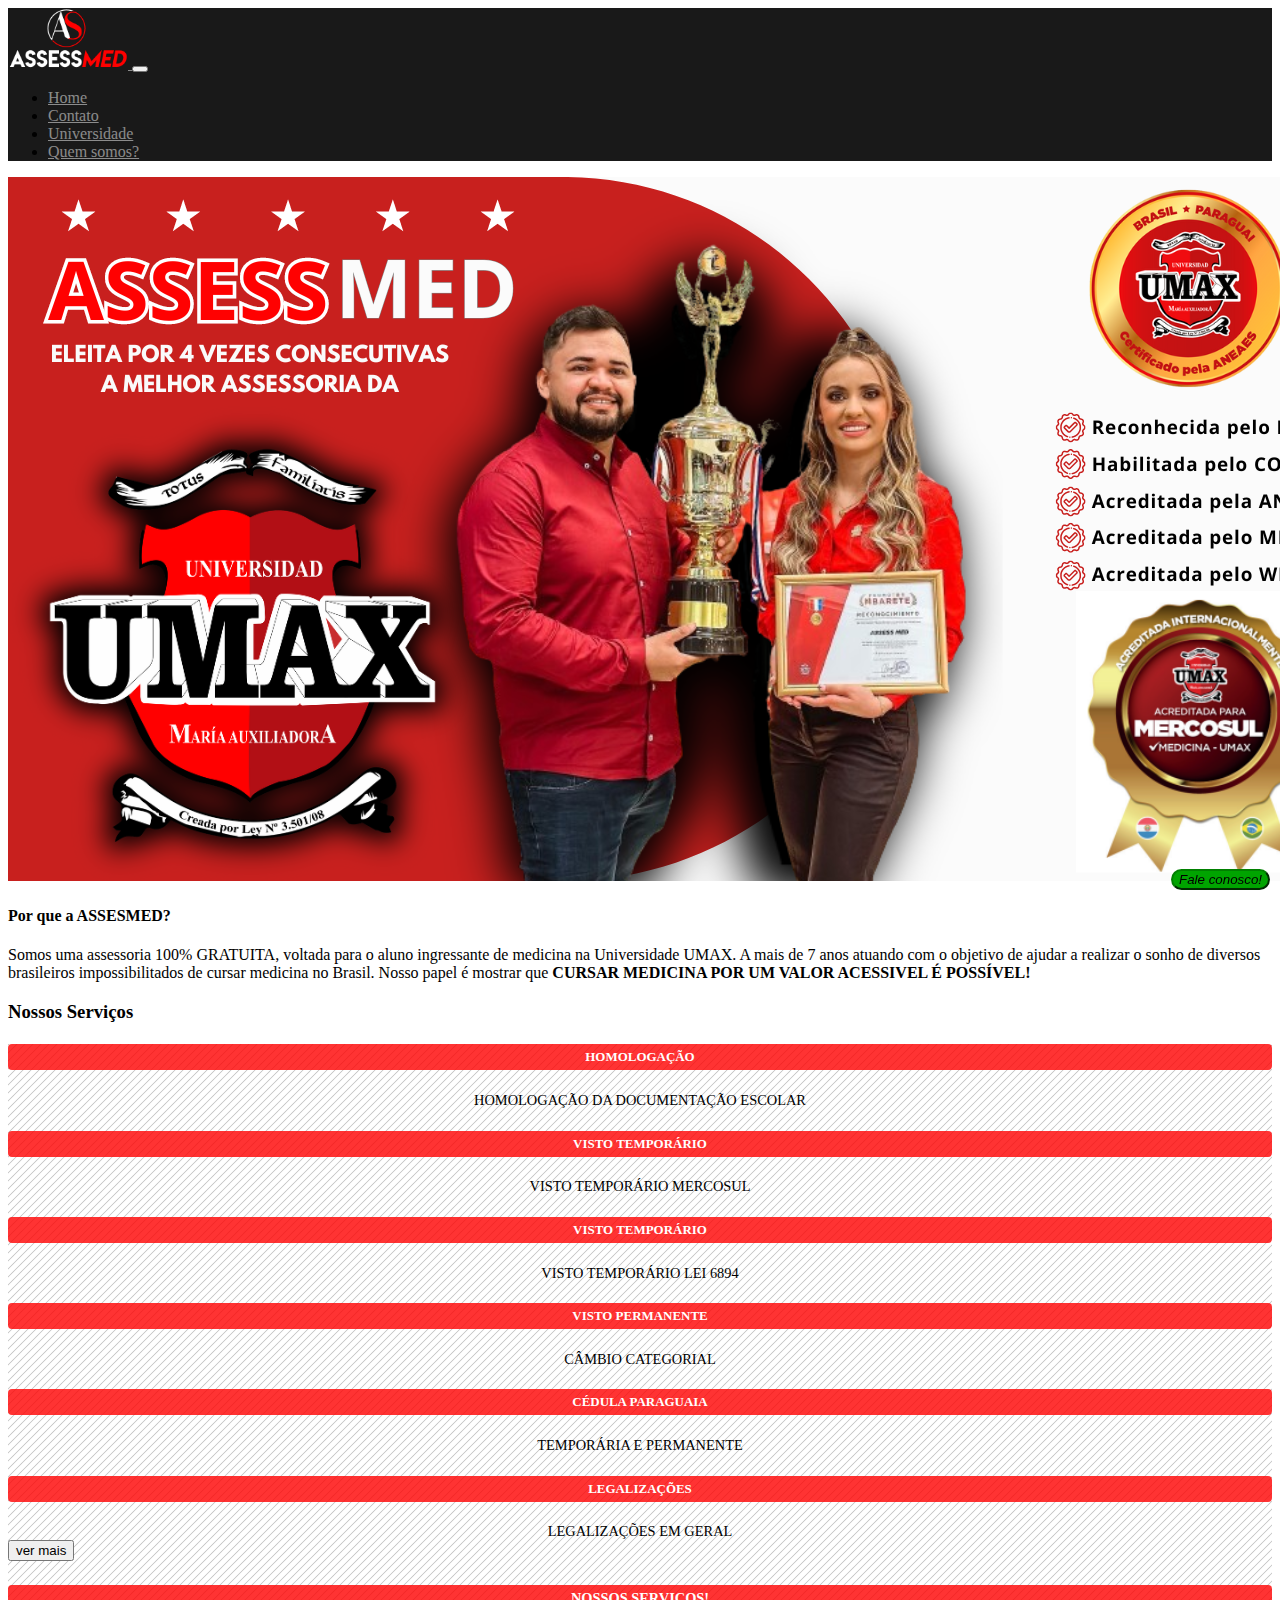
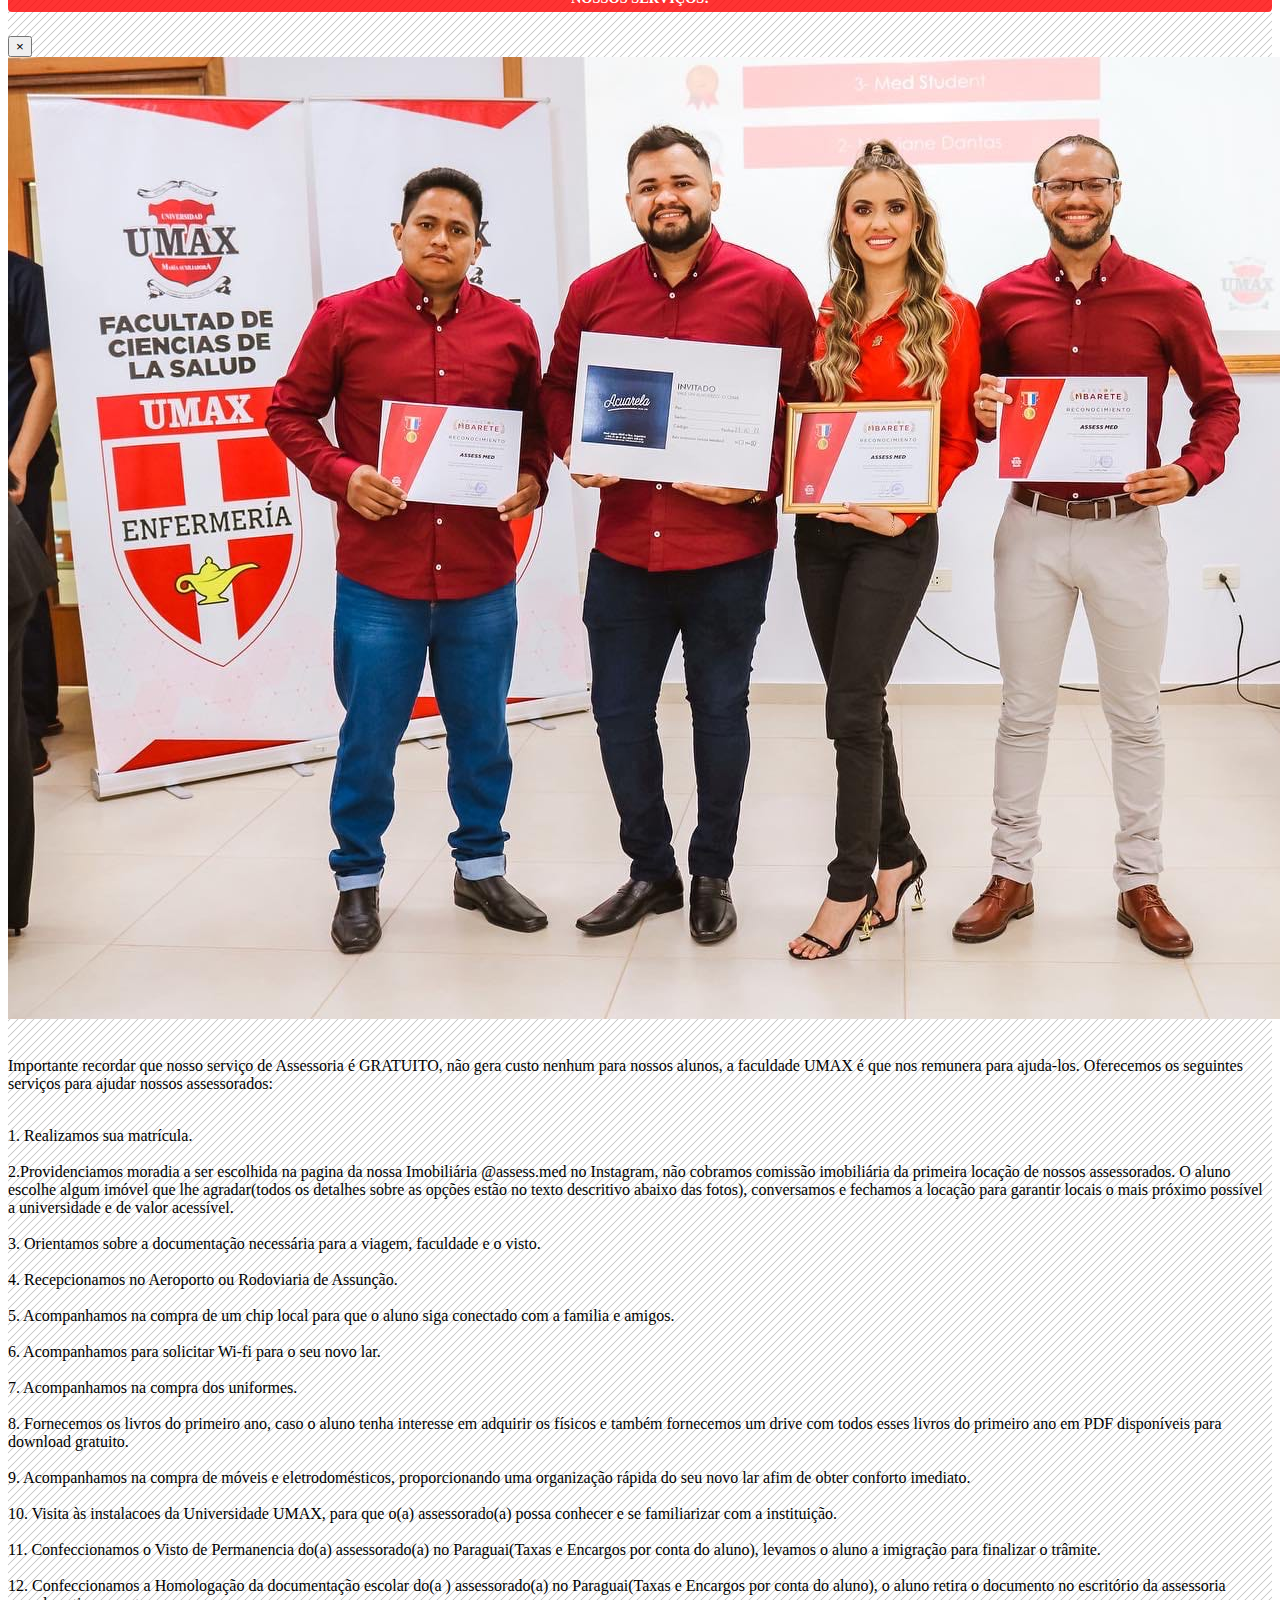
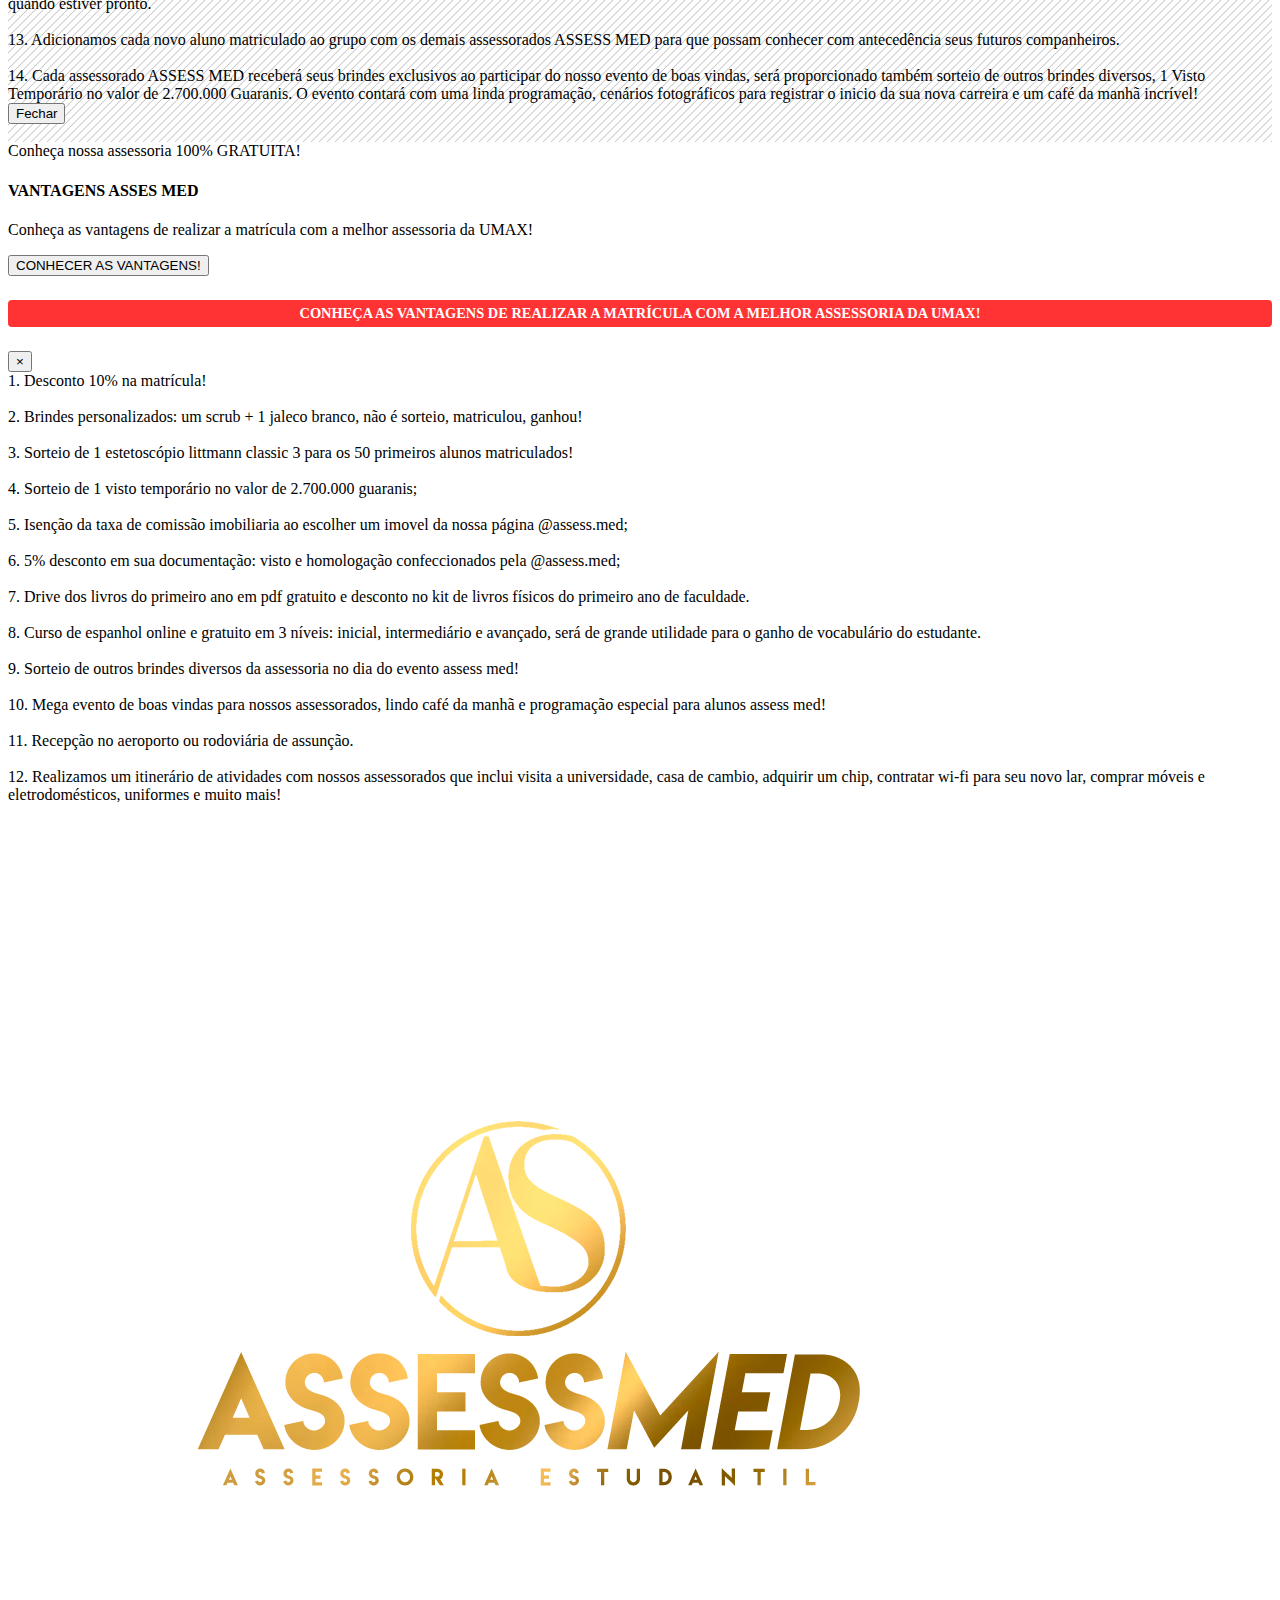
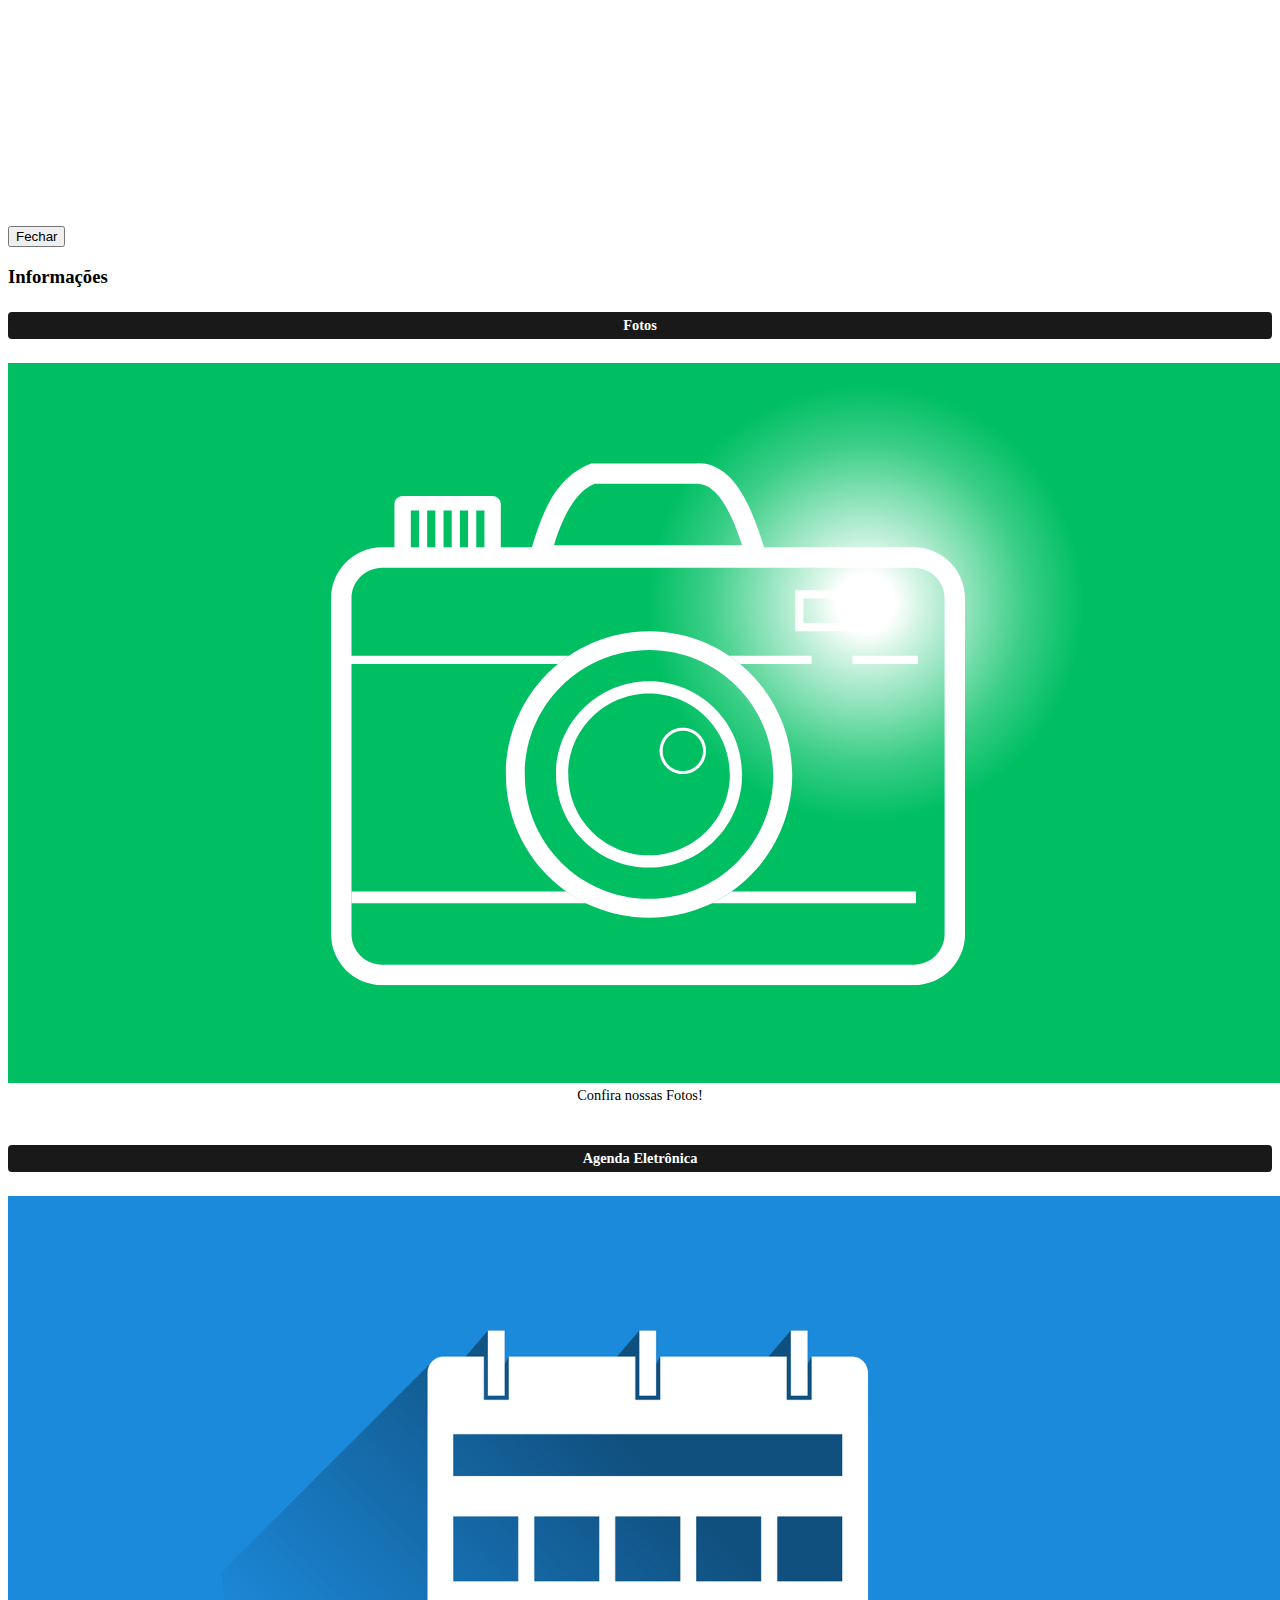
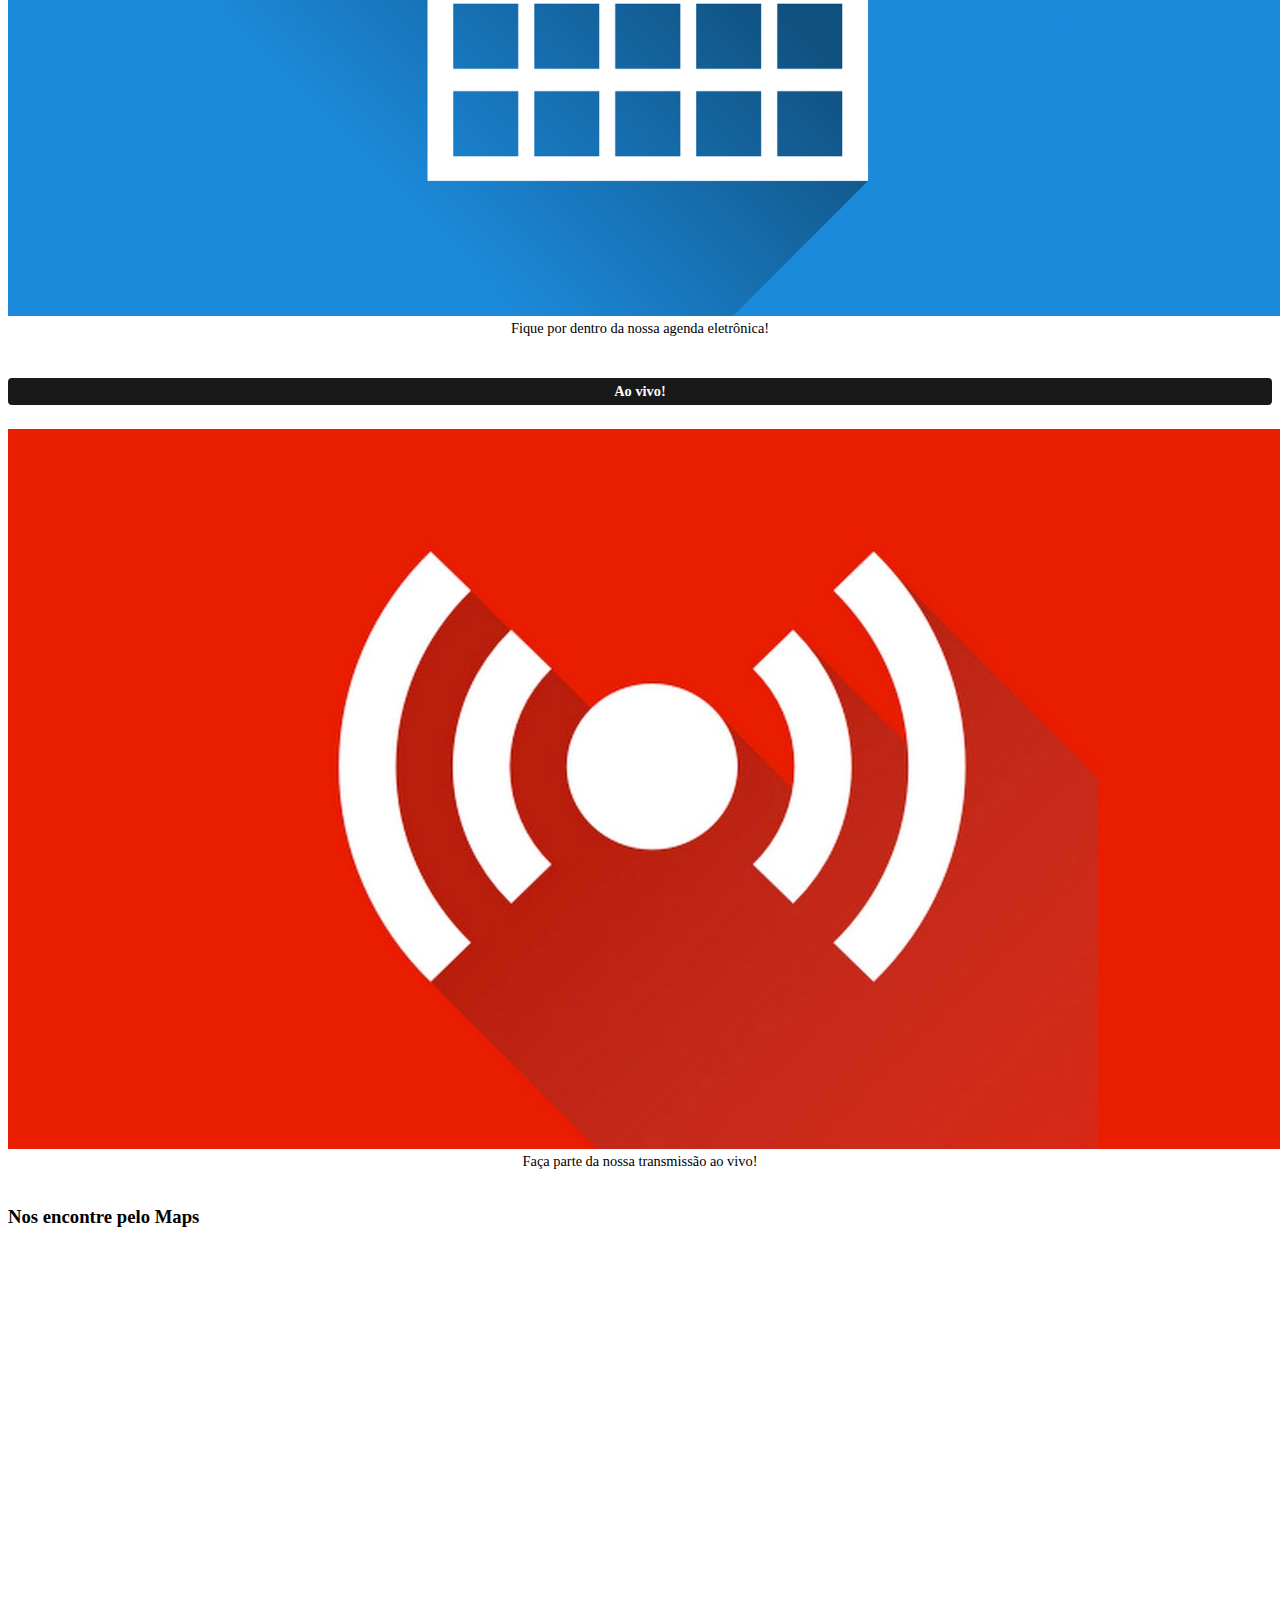
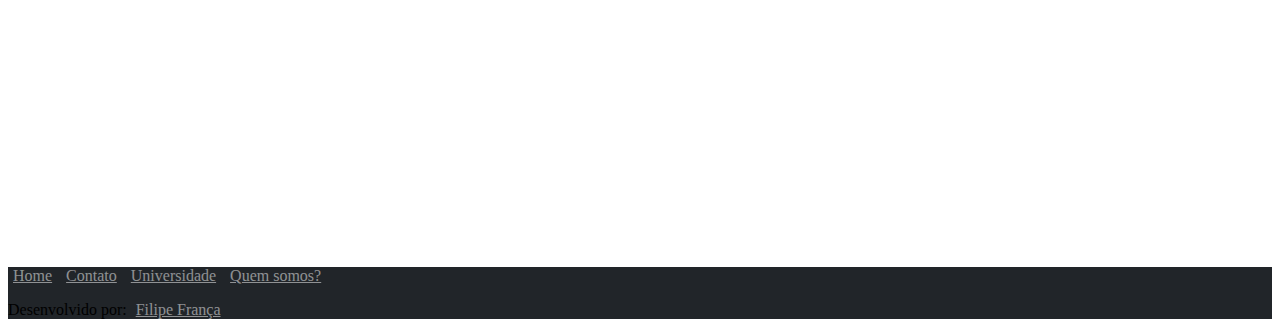
<file: index.html>
<!DOCTYPE html>
<html lang="pt-br">
  <head>
    <!-- Meta tags Obrigatórias -->
    <meta charset="utf-8">
    <meta name="viewport" content="width=device-width, initial-scale=1, shrink-to-fit=no">

    <!-- Bootstrap CSS -->
    <link rel="stylesheet" href="https://stackpath.bootstrapcdn.com/bootstrap/4.1.3/css/bootstrap.min.css" integrity="sha384-MCw98/SFnGE8fJT3GXwEOngsV7Zt27NXFoaoApmYm81iuXoPkFOJwJ8ERdknLPMO" crossorigin="anonymous">
    <link rel="stylesheet" type="text/css" href="css/estilo.css">

    <!-- Font Awesome -->
    <link rel="stylesheet" href="https://use.fontawesome.com/releases/v5.3.1/css/all.css" integrity="sha384-mzrmE5qonljUremFsqc01SB46JvROS7bZs3IO2EmfFsd15uHvIt+Y8vEf7N7fWAU" crossorigin="anonymous">

    <title>Página inicial</title>

    <!--icone da página-->
    <link rel="icon" href="imagens/ASSESSMED_LOGOTIPO_ORIGINAL_1.PNG">
 
  </head>
  <body>
    
    <header> <!--inicio cabeçalho-->
      <nav class="navbar navbar-expand-md  navbar-dark navbar-transparente">
        <div class="container">
          <!--Logo-->
          <a class="navbar-brand" href="index.html">
          
            <img src="imagens/ASSESSMED_LOGO_1.PNG" width="120">
          </a> 

          <button class="navbar-toggler" data-toggle="collapse" data-target="#nav-principal">
            <i class="fas fa-bars text-white"></i>
          </button>

          <div class="collapse navbar-collapse" id="nav-principal">
            
            <ul class="navbar-nav ml-auto">
              <li class="nav-item">
                <a class="nav-link" href="index.html">Home</a>
              </li>
              <li class="nav-item">
                <a class="nav-link" href="contato.html">Contato</a>
              </li>
              <li class="nav-item">
                <a class="nav-link" href="universidade.html">Universidade</a>
              </li>
              <li class="nav-item">
                <a class="nav-link" href="quem_somos.html">Quem somos?</a>
              </li>

            </ul>
          </div>

        </div>
      </nav>      
    </header> <!--fim cabeçalho-->    

    <section id="capa"> <!--inicio capa-->

      <img class="img-fluid mt-1 " src="imagens/capa.png" title="Entre em contato conosco pelo nosso whatsapp" alt="Entre em contato conosco pelo nosso whatsapp">
      <div class="container-fluid">
        <div class="row">
          <div class="col-12">
            

            <!-- BOTÃO WHATSAPP -->

            <!--target="_blank" abre uma nova aba para o whats e não se perde a página principal-->
            <a href="https://wa.me/595994690621?text=Olá Renata, quero realizar minha matrícula com a melhor assessoria ASSESMED!" target="_blank"title="Fale conosco pelo whatsapp" alt="Fale conosco pelo whatsapp">
              <button class="whats btn btn-success btn-lg" >
                <i class="fab fa-whatsapp ">
                  Fale conosco!
                </i>
              </button>
            </a>            
          </div>  
        </div>
      </div>
     
    </section> <!--fim capa-->

    <section id="card"><!--PORQUÊ ASSESMED?-->
      
      <div class="container">
        <div class="row">
          <div class="col-md-12">
             <div class="shadow-lg mb-5 bg-body-tertiary rounded cartao-1 card mt-4">
              <div class="card-header text-center">
                <h4>Por que a ASSESMED?</h4>
              </div>
              <div class="card-body">
                <h4 class="card-title"></h4>
                <p class="card-text lead text-justify text-center">Somos uma assessoria 100% GRATUITA, voltada para o aluno ingressante de medicina na Universidade UMAX. A mais de 7 anos atuando com o objetivo de ajudar a realizar o sonho de diversos brasileiros impossibilitados de cursar medicina no Brasil. Nosso papel é mostrar que <strong>CURSAR MEDICINA POR UM VALOR ACESSIVEL É POSSÍVEL!</strong></p>
              </div>
            </div> 
          </div>          
        </div>
      </div>
      
        <!-- Botão para acionar modal -->  

            

    </section><!--/PORQUÊ ASSESMED? -->

    <!-- INICIO NOSSOS SERVIÇOS -->

    <h3 class="text-center display-5 border-bottom">Nossos Serviços
    </h3>
    
    <section id="home"><!--inicio home-->

      <div class=""><!--INICIO CONTAINER-->

        <div class="container"><!--CONTAINER-->
          
          <div class="card-columns">          
            
             <div class="card caixa-conteudo">
                <h5 class="card-title">
                  HOMOLOGAÇÃO
                </h5>
                <div class="card-text"> 
                  HOMOLOGAÇÃO DA DOCUMENTAÇÃO ESCOLAR
                </div>
              </div>

              <div class="card caixa-conteudo">
                <h5 class="card-title">
                  VISTO TEMPORÁRIO
                </h5>
                <div class="card-text"> 
                  VISTO TEMPORÁRIO MERCOSUL
                </div>
              </div>

              <div class="card caixa-conteudo">
                <h5 class="card-title">
                  VISTO TEMPORÁRIO
                </h5>
                <div class="card-text"> 
                  VISTO TEMPORÁRIO LEI 6894
                </div>
              </div>

              <div class="card caixa-conteudo">
                <h5 class="card-title">
                  VISTO PERMANENTE
                </h5>
                <div class="card-text"> 
                  CÂMBIO CATEGORIAL
                </div>
              </div>

              <div class="card caixa-conteudo">
                <h5 class="card-title">
                  CÉDULA PARAGUAIA
                </h5>
                <div class="card-text"> 
                  TEMPORÁRIA E PERMANENTE
                </div>
              </div>

              <div class="card caixa-conteudo">
                <h5 class="card-title">
                  LEGALIZAÇÕES
                </h5>
                <div class="card-text"> 
                  LEGALIZAÇÕES EM GERAL
                </div>
              </div>
          </div>

          <button type="button" class="btn btn-outline-danger border-danger" data-toggle="modal" data-target="#ModalLongoExemplo">
            ver mais
          </button> 

          <div class="modal fade" id="ModalLongoExemplo" tabindex="-1" role="dialog" aria-labelledby="TituloModalLongoExemplo" aria-hidden="true">
        <div class="modal-dialog" role="document">
          <div class="modal-content">
            <div class="modal-header">
              <h5 class="modal-title" id="TituloModalLongoExemplo">NOSSOS SERVIÇOS!</h5>
              <button type="button" class="close" data-dismiss="modal" aria-label="Fechar">
                <span aria-hidden="true">&times;</span>
              </button>
            </div>
            <div class="modal-body">
                                               
              <img class="img-fluid" width="" src="imagens/equipe-assessmed.jpeg" ><br><br>

              <div class="card text-center bg-danger text-white">
                <p>
                  Importante recordar que nosso serviço de Assessoria é GRATUITO, não
                  gera custo nenhum para nossos alunos, a faculdade UMAX é que nos
                  remunera para ajuda-los. Oferecemos os seguintes serviços para
                  ajudar nossos assessorados:
                </p>
              </div>

              <div class="card border-white">
                <br>
                1. Realizamos sua matrícula.<br><br>
                2.Providenciamos moradia a ser escolhida na pagina da nossa Imobiliária @assess.med
                no Instagram, não cobramos comissão imobiliária da primeira locação de nossos
                assessorados. O aluno escolhe algum imóvel que lhe agradar(todos os detalhes sobre as
                opções estão no texto descritivo abaixo das fotos), conversamos e fechamos a locação
                para garantir locais o mais próximo possível a universidade e de valor acessível.<br><br>
                3. Orientamos sobre a documentação necessária para a viagem, faculdade e o visto.<br><br>
                4. Recepcionamos no Aeroporto ou Rodoviaria de Assunção.<br><br>
                5. Acompanhamos na compra de um chip local para que o aluno siga
                conectado com a familia e amigos.<br><br>
                6. Acompanhamos para solicitar Wi-fi para o seu novo lar.<br><br>
                7. Acompanhamos na compra dos uniformes.<br><br>
                8. Fornecemos os livros do primeiro ano, caso o aluno tenha interesse em adquirir os
                físicos e também fornecemos um drive com todos esses livros do primeiro ano em PDF
                disponíveis para download gratuito.<br><br>
                9. Acompanhamos na compra de móveis e eletrodomésticos, proporcionando uma
                organização rápida do seu novo lar afim de obter conforto imediato.<br><br>
                10. Visita às instalacoes da Universidade UMAX, para que o(a)
                assessorado(a) possa conhecer e se familiarizar com a instituição.<br><br>
                11. Confeccionamos o Visto de Permanencia do(a) assessorado(a) no Paraguai(Taxas e
                Encargos por conta do aluno), levamos o aluno a
                imigração para finalizar o trâmite.<br><br>
                12. Confeccionamos a Homologação da documentação escolar do(a )
                assessorado(a) no Paraguai(Taxas e Encargos por conta do aluno), o aluno
                retira o documento no escritório da assessoria quando estiver pronto.<br><br>
                13. Adicionamos cada novo aluno matriculado ao grupo com os demais
                assessorados ASSESS MED para que possam conhecer com antecedência
                seus futuros companheiros.<br><br>
                14. Cada assessorado ASSESS MED receberá seus brindes exclusivos ao participar do
                nosso evento de boas vindas, será proporcionado também sorteio de outros brindes
                diversos, 1 Visto Temporário no valor de 2.700.000 Guaranis. O evento contará com
                uma linda programação, cenários fotográficos para registrar o inicio da sua nova
                carreira e um café da manhã incrível!
                
              </div>

            </div>
            <div class="modal-footer">
              <button type="button" class="btn btn-secondary" data-dismiss="modal">Fechar</button>
            </div>
          </div>
        </div>
      </div><!--/Modal-->       
          
        </div><!--/CONTAINER-->
        <br>
      </div><!--FIM CONTAINER-->

    </section><!--fim home-->


      <div class="container mt-5 ">
        <div class="row">
          <div class="col-md-12">
            <div class="shadow-lg card bg-danger text-white mb-2">
            <div class="card-header text-center">
              Conheça nossa assessoria 100% GRATUITA!
            </div>
            <div class="card-body">
              <h4 class="card-header text-center">VANTAGENS ASSES MED</h4>
              <p class="card-text lead">
                Conheça as vantagens de realizar a matrícula com a melhor assessoria da UMAX!
              </p>

              <button type="button" class="btn btn-outline-light bg-danger" data-toggle="modal" data-target="#vantagens">
              CONHECER AS VANTAGENS!
              </button>
            
            </div>
          
          </div> 
          </div>
        </div>        
      </div>   
          
      <!-- Modal -->
      <div class="modal fade" id="vantagens" tabindex="-1" role="dialog" aria-labelledby="TituloModalLongoExemplo" aria-hidden="true">
        <div class="modal-dialog" role="document">
          <div class="modal-content">
            <div class="modal-header">
              <h5 class="modal-title" id="TituloModalLongoExemplo">CONHEÇA AS VANTAGENS DE REALIZAR A MATRÍCULA COM A MELHOR ASSESSORIA DA UMAX!</h5>
              <button type="button" class="close" data-dismiss="modal" aria-label="Fechar">
                <span aria-hidden="true">&times;</span>
              </button>
            </div>
            <div class="modal-body">
              
              1. Desconto 10% na matrícula!<br><br>

              2. Brindes personalizados: um scrub + 1 jaleco branco, não é sorteio, matriculou,
              ganhou!<br><br>

              3. Sorteio de 1 estetoscópio littmann classic 3 para os 50 primeiros alunos
              matriculados!<br><br>

              4. Sorteio de 1 visto temporário no valor de 2.700.000 guaranis;<br><br>

              5. Isenção da taxa de comissão imobiliaria ao escolher um imovel da nossa página
              @assess.med;<br><br>

              6. 5% desconto em sua documentação: visto e homologação confeccionados pela
              @assess.med;<br><br>

              7. Drive dos livros do primeiro ano em pdf gratuito e desconto no kit de livros físicos
              do primeiro ano de faculdade.<br><br>

              8. Curso de espanhol online e gratuito em 3 níveis: inicial, intermediário e
              avançado, será de grande utilidade para o ganho de vocabulário do estudante.<br><br>

              9. Sorteio de outros brindes diversos da assessoria no dia do evento assess med!<br><br>

              10. Mega evento de boas vindas para nossos assessorados, lindo café da manhã e
              programação especial para alunos assess med!<br><br>

              11. Recepção no aeroporto ou rodoviária de assunção.<br><br>

              12. Realizamos um itinerário de atividades com nossos assessorados que inclui visita
              a universidade, casa de cambio, adquirir um chip, contratar wi-fi para seu novo
              lar, comprar móveis e eletrodomésticos, uniformes e muito mais!

              <img class="img-fluid" width="" src="imagens/ASSESSMED_LOGO_DOURADA.PNG" ><br><br>
            </div>
            <div class="modal-footer">
              <button type="button" class="btn btn-secondary" data-dismiss="modal">Fechar</button>
            </div>
          </div>
        </div>
      </div><!--/Modal-->


    <!-- INFORMAÇÕES -->

    <h3 class="mt-4 text-center display-5 border-bottom">Informações
    </h3>

    <section id="informacoes">
      
      <div class="container">

        <div class="row">

          <div class="col-4">
            <h5 class="box">
              Fotos
            </h5>
            <div class="caixa-conteudo">
              <img class="img-fluid" src="imagens/camera.png">
              Confira nossas Fotos!
              <br>
              <a class="btn btn-outline-success mt-2" href="">
                saiba mais...
              </a>
            </div>
          </div>

          <div class="col-4">
            <h5 class="box">
              Agenda Eletrônica
            </h5>
            <div class="caixa-conteudo">
              <img class="img-fluid" src="imagens/agenda.png">
              Fique por dentro da nossa agenda eletrônica!
              <br>
              <a class="btn btn-outline-primary mt-2"  href="">
                saiba mais...
              </a>
            </div>
          </div>

          <div class="col-4">
            <h5 class="box">
              Ao vivo!
            </h5>
            <div class="caixa-conteudo">
              <img class="img-fluid " src="imagens/aovivo.jpg">
              Faça parte da nossa transmissão ao vivo!
              <br>
              <a class="btn btn-outline-danger mt-2"  href="">
                saiba mais...
              </a>
            </div>
          </div>
          
        </div>
        
      </div>

    </section>

    <!--/INFORMAÇÕES-->

    <!-- FEEDBACKS -->

    <section id="feedback">
      
    </section>

    <!-- MAPA -->

    <h3 class="mt-4 text-center display-5 border-bottom mt-5">Nos encontre pelo Maps 
    </h3>

    <section id="mapa">
      
      <div class="container">
        <div class="row">
            
            <div class="col-12">
              <div class="card">
               <iframe class="img-fluid" width="100% \9" src="https://www.google.com/maps/embed?pb=!1m18!1m12!1m3!1d3608.9400403329096!2d-57.542510325639114!3d-25.238944425357744!2m3!1f0!2f0!3f0!3m2!1i1024!2i768!4f13.1!3m3!1m2!1s0x945da50f2529f283%3A0x9a55f4ee6aa7d7f2!2sASSESS%20MED%20-%20ASSESSORIA%20ESTUDANTIL!5e0!3m2!1spt-BR!2sbr!4v1701201249738!5m2!1spt-BR!2sbr" width="800" height="600" style="border:0;" allowfullscreen="" loading="lazy" referrerpolicy="no-referrer-when-downgrade"></iframe>
            </div>      
           
          </div>          
        </div>        
      </div>
    </section>

    <!-- RODAPÉ -->

    <footer class=" mt-4 pt-4 pb-4">
      <div class="container">
        <div class="row">
          <div class="font_link text-light col-md-8">
            <p>
              <a href="index.html">Home</a>
              <a href="contato.html">Contato</a>
              <a href="universidade.html">Universidade</a>
              <a href="quem_somos.html">Quem somos?</a>
              <p class="small">
              Desenvolvido por: <a href="https://wa.me/5527998046699?text=Olá Filipe, vim através do site da AssessMed. Gostaria de um site também!" target="_blank"title="Fale comigo pelo whatsapp" alt="Fale comigo pelo whatsapp">Filipe França</a>
            </p>
            </p>
            
          </div>
          <div class="col-md-4">
            <a class="btn btn-outline-light" href="https://wa.me/595994690621?text=Olá Renata, quero realizar minha matrícula com a melhor assessoria ASSESMED!" target="_blank">
              <i class="fab fa-whatsapp fa-lg"></i>
            </a>
            <a class="btn btn-outline-light" href="">
              <i class=" fab fa-instagram fa-lg"></i>
            </a>
            <a class="btn btn-outline-light" href="">
              <i class="fab fa-facebook fa-lg"></i>
            </a>

          </div>          
        </div>
        
          
        </div>
      </div>

      
    </footer>














    <!-- JavaScript (Opcional) -->
    <!-- jQuery primeiro, depois Popper.js, depois Bootstrap JS -->
    <script src="https://code.jquery.com/jquery-3.3.1.slim.min.js" integrity="sha384-q8i/X+965DzO0rT7abK41JStQIAqVgRVzpbzo5smXKp4YfRvH+8abtTE1Pi6jizo" crossorigin="anonymous"></script>
    <script src="https://cdnjs.cloudflare.com/ajax/libs/popper.js/1.14.3/umd/popper.min.js" integrity="sha384-ZMP7rVo3mIykV+2+9J3UJ46jBk0WLaUAdn689aCwoqbBJiSnjAK/l8WvCWPIPm49" crossorigin="anonymous"></script>
    <script src="https://stackpath.bootstrapcdn.com/bootstrap/4.1.3/js/bootstrap.min.js" integrity="sha384-ChfqqxuZUCnJSK3+MXmPNIyE6ZbWh2IMqE241rYiqJxyMiZ6OW/JmZQ5stwEULTy" crossorigin="anonymous"></script>
  </body>
</html>
</file>
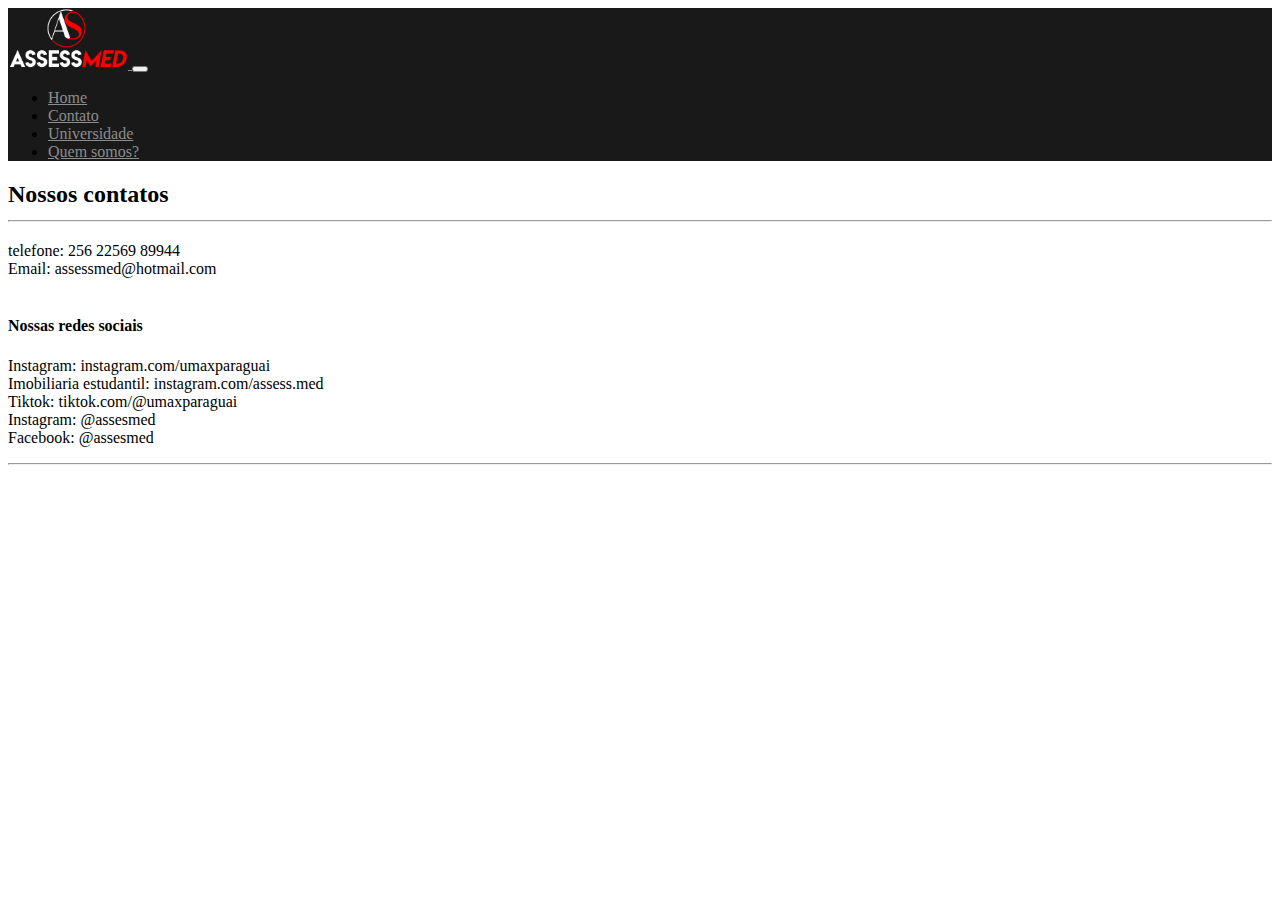
<file: contato.html>
<!DOCTYPE html>
<html lang="pt-br">
  <head>
    <!-- Meta tags Obrigatórias -->
    <meta charset="utf-8">
    <meta name="viewport" content="width=device-width, initial-scale=1, shrink-to-fit=no">

    <!-- Bootstrap CSS -->
    <link rel="stylesheet" href="https://stackpath.bootstrapcdn.com/bootstrap/4.1.3/css/bootstrap.min.css" integrity="sha384-MCw98/SFnGE8fJT3GXwEOngsV7Zt27NXFoaoApmYm81iuXoPkFOJwJ8ERdknLPMO" crossorigin="anonymous">
    <link rel="stylesheet" type="text/css" href="css/estilo.css">

    <!-- Font Awesome -->
    <link rel="stylesheet" href="https://use.fontawesome.com/releases/v5.3.1/css/all.css" integrity="sha384-mzrmE5qonljUremFsqc01SB46JvROS7bZs3IO2EmfFsd15uHvIt+Y8vEf7N7fWAU" crossorigin="anonymous">

    <title>Página de Contatos</title>

    <!--icone da página-->
    <link rel="icon" href="imagens/ASSESSMED_LOGOTIPO_ORIGINAL_1.PNG">
 
  </head>
  <body>
    
    <header> <!--inicio cabeçalho-->
      <nav class="navbar navbar-expand-md  navbar-dark navbar-transparente">
        <div class="container">
          <!--Logo-->
          <a class="navbar-brand" href="index.html">
          
            <img src="imagens/ASSESSMED_LOGO_1.PNG" width="120">
          </a> 

          <button class="navbar-toggler" data-toggle="collapse" data-target="#nav-principal">
            <i class="fas fa-bars text-white"></i>
          </button>

          <div class="collapse navbar-collapse" id="nav-principal">
            
            <ul class="navbar-nav ml-auto">
              <li class="nav-item">
                <a class="nav-link" href="index.html">Home</a>
              </li>
              <li class="nav-item">
                <a class="nav-link" href="contato.html">Contato</a>
              </li>
              <li class="nav-item">
                <a class="nav-link" href="universidade.html">Universidade</a>
              </li>
              <li class="nav-item">
                <a class="nav-link" href="quem_somos.html">Quem somos?</a>
              </li>

            </ul>
          </div>

        </div>
      </nav>      
    </header> <!--fim cabeçalho-->    

   
    <!-- CONTATOS -->

    <section id="contatos">
      
      <div class="container mt-5 pt-5 pb-4 bg-danger">
        
        <h2 class="text-white">Nossos contatos <hr> </h2>
       
         
        <div class="card">         
          telefone: 256 22569 89944<br>
          Email: assessmed@hotmail.com         
        </div>
        <br>
        <h4 class="text-white">
          Nossas redes sociais
        </h4>

        <p class="text-white">
        Instagram: instagram.com/umaxparaguai<br>
        Imobiliaria estudantil: instagram.com/assess.med<br>
        Tiktok: tiktok.com/@umaxparaguai<br>
        Instagram: @assesmed<br>
        Facebook: @assesmed
        </p>
        <hr><br>
        
      </div>

    </section>

    <!-- RODAPÉ -->

    <footer class=" mt-4 pt-4 pb-4">
      <div class="container">
        <div class="row">
          
          <div class="col-md-4">
            <a class="btn btn-outline-light" href="">
              <i class="fab fa-whatsapp fa-lg"></i>
            </a>
            <a class="btn btn-outline-light" href="">
              <i class=" fab fa-instagram fa-lg"></i>
            </a>
            <a class="btn btn-outline-light" href="">
              <i class="fab fa-facebook fa-lg"></i>
            </a>

          </div>
        </div>
      </div>

      
    </footer>













    <!-- JavaScript (Opcional) -->
    <!-- jQuery primeiro, depois Popper.js, depois Bootstrap JS -->
    <script src="https://code.jquery.com/jquery-3.3.1.slim.min.js" integrity="sha384-q8i/X+965DzO0rT7abK41JStQIAqVgRVzpbzo5smXKp4YfRvH+8abtTE1Pi6jizo" crossorigin="anonymous"></script>
    <script src="https://cdnjs.cloudflare.com/ajax/libs/popper.js/1.14.3/umd/popper.min.js" integrity="sha384-ZMP7rVo3mIykV+2+9J3UJ46jBk0WLaUAdn689aCwoqbBJiSnjAK/l8WvCWPIPm49" crossorigin="anonymous"></script>
    <script src="https://stackpath.bootstrapcdn.com/bootstrap/4.1.3/js/bootstrap.min.js" integrity="sha384-ChfqqxuZUCnJSK3+MXmPNIyE6ZbWh2IMqE241rYiqJxyMiZ6OW/JmZQ5stwEULTy" crossorigin="anonymous"></script>
  </body>
</html>
</file>
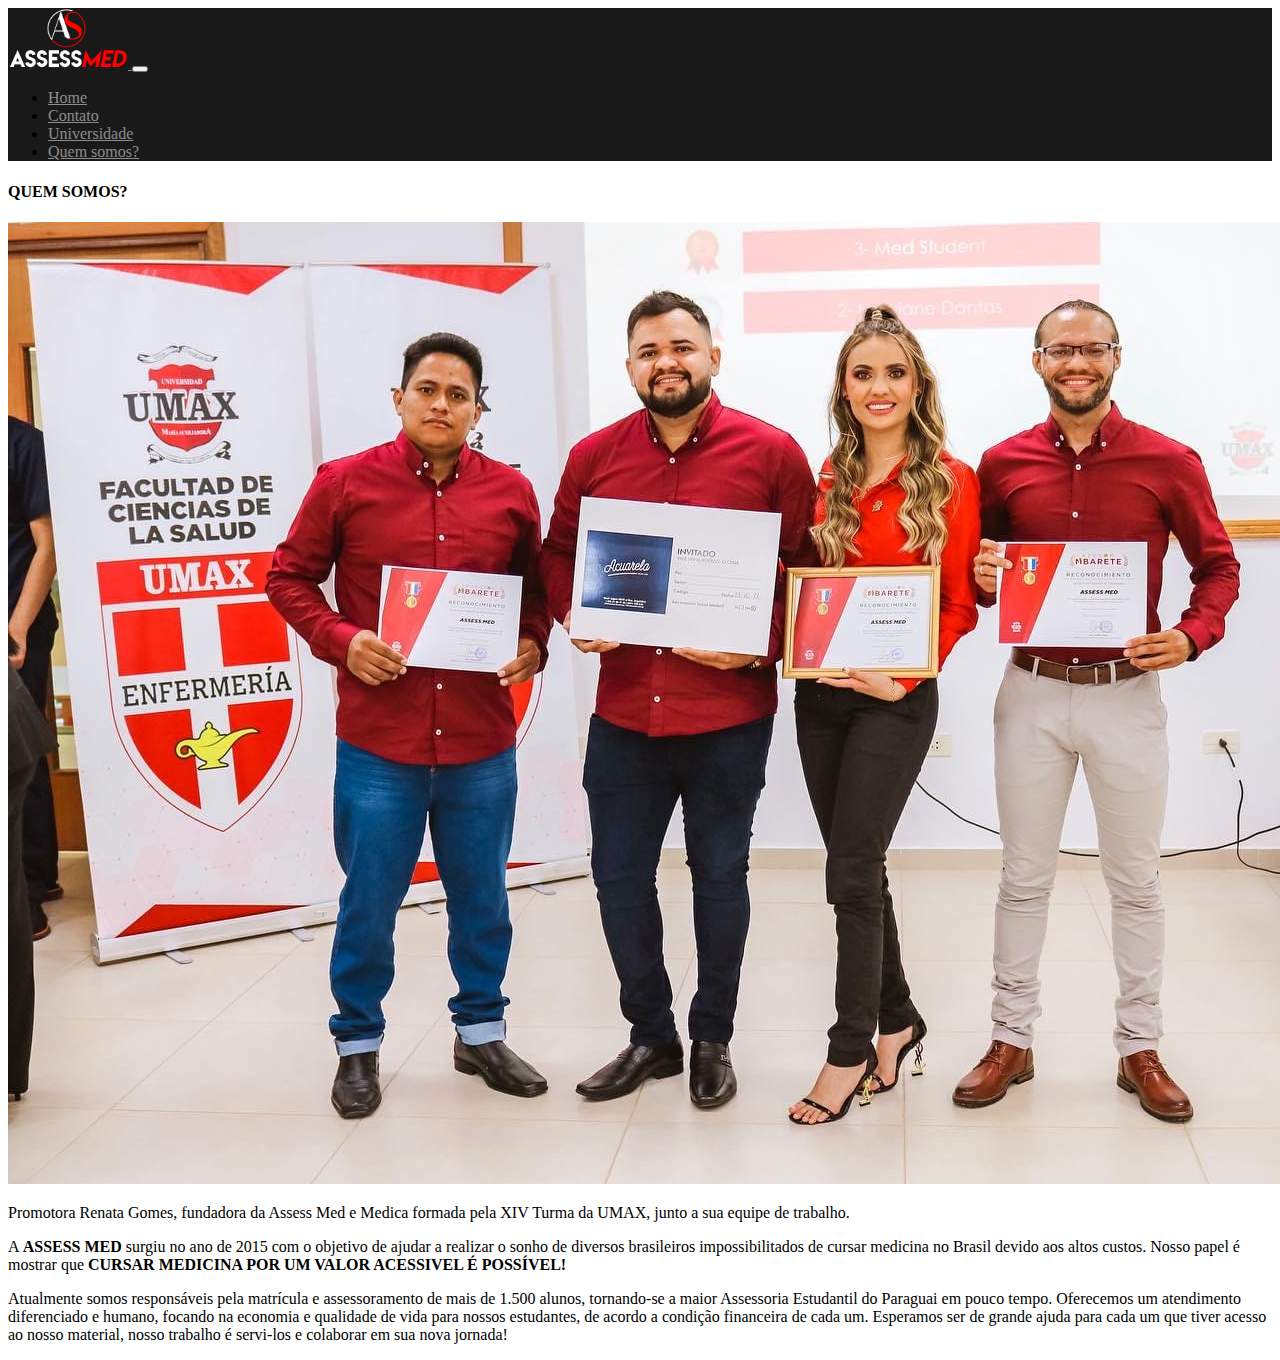
<file: quem_somos.html>
<!DOCTYPE html>
<html lang="pt-br">
  <head>
    <!-- Meta tags Obrigatórias -->
    <meta charset="utf-8">
    <meta name="viewport" content="width=device-width, initial-scale=1, shrink-to-fit=no">

    <!-- Bootstrap CSS -->
    <link rel="stylesheet" href="https://stackpath.bootstrapcdn.com/bootstrap/4.1.3/css/bootstrap.min.css" integrity="sha384-MCw98/SFnGE8fJT3GXwEOngsV7Zt27NXFoaoApmYm81iuXoPkFOJwJ8ERdknLPMO" crossorigin="anonymous">
    <link rel="stylesheet" type="text/css" href="css/estilo.css">

    <!-- Font Awesome -->
    <link rel="stylesheet" href="https://use.fontawesome.com/releases/v5.3.1/css/all.css" integrity="sha384-mzrmE5qonljUremFsqc01SB46JvROS7bZs3IO2EmfFsd15uHvIt+Y8vEf7N7fWAU" crossorigin="anonymous">

    <title>Quem Somos?</title>

    <!--icone da página-->
    <link rel="icon" href="imagens/ASSESSMED_LOGOTIPO_ORIGINAL_1.PNG">
 
  </head>
  <body>
    
    <header> <!--inicio cabeçalho-->
      <nav class="navbar navbar-expand-md  navbar-dark navbar-transparente">
        <div class="container">
          <!--Logo-->
          <a class="navbar-brand" href="index.html">
          
            <img src="imagens/ASSESSMED_LOGO_1.PNG" width="120">
          </a> 

          <button class="navbar-toggler" data-toggle="collapse" data-target="#nav-principal">
            <i class="fas fa-bars text-white"></i>
          </button>

          <div class="collapse navbar-collapse" id="nav-principal">
            
            <ul class="navbar-nav ml-auto">
              <li class="nav-item">
                <a class="nav-link" href="index.html">Home</a>
              </li>
              <li class="nav-item">
                <a class="nav-link" href="contato.html">Contato</a>
              </li>
              <li class="nav-item">
                <a class="nav-link" href="universidade.html">Universidade</a>
              </li>
              <li class="nav-item">
                <a class="nav-link" href="quem_somos.html">Quem somos?</a>
              </li>

            </ul>
          </div>

        </div>
      </nav>      
    </header> <!--fim cabeçalho-->  



   
    <div class="container">
      <div class="row">
        <div class="col">
            <h4 class="text-danger text-center display-4 mb-3">QUEM SOMOS?</h4>
            <img class="img-fluid" src="imagens/equipe-assessmed.jpeg">
            <p class="small">
              Promotora Renata Gomes, fundadora da Assess Med e Medica formada pela XIV Turma da UMAX, junto a sua equipe de trabalho.
            </p>

            <p class="lead">
              A <strong>ASSESS MED</strong> surgiu no ano de 2015 com o objetivo de ajudar
              a realizar o sonho de diversos brasileiros impossibilitados de
              cursar medicina no Brasil devido aos altos custos.
              Nosso papel é mostrar que <strong>CURSAR MEDICINA POR UM VALOR
              ACESSIVEL É POSSÍVEL!</strong>
              </p>              
              <p class="lead italic">
              Atualmente somos responsáveis pela matrícula e assessoramento de mais
              de 1.500 alunos, tornando-se a maior Assessoria Estudantil do Paraguai
              em pouco tempo. Oferecemos um atendimento diferenciado e humano,
              focando na economia e qualidade de vida para nossos estudantes, de
              acordo a condição financeira de cada um.
              Esperamos ser de grande ajuda para cada um que tiver acesso ao nosso
              material, nosso trabalho é servi-los e colaborar em sua nova jornada!
              </p>
             
              
        </div>
      </div>
    </div>   

    <!-- RODAPÉ -->

    <footer class=" mt-4 pt-4 pb-4">
      <div class="container">
        <div class="row">
          
          <div class="col-md-4">
            <a class="btn btn-outline-light" href="">
              <i class="fab fa-whatsapp fa-lg"></i>
            </a>
            <a class="btn btn-outline-light" href="">
              <i class=" fab fa-instagram fa-lg"></i>
            </a>
            <a class="btn btn-outline-light" href="">
              <i class="fab fa-facebook fa-lg"></i>
            </a>

          </div>
        </div>
      </div>

      
    </footer>














    <!-- JavaScript (Opcional) -->
    <!-- jQuery primeiro, depois Popper.js, depois Bootstrap JS -->
    <script src="https://code.jquery.com/jquery-3.3.1.slim.min.js" integrity="sha384-q8i/X+965DzO0rT7abK41JStQIAqVgRVzpbzo5smXKp4YfRvH+8abtTE1Pi6jizo" crossorigin="anonymous"></script>
    <script src="https://cdnjs.cloudflare.com/ajax/libs/popper.js/1.14.3/umd/popper.min.js" integrity="sha384-ZMP7rVo3mIykV+2+9J3UJ46jBk0WLaUAdn689aCwoqbBJiSnjAK/l8WvCWPIPm49" crossorigin="anonymous"></script>
    <script src="https://stackpath.bootstrapcdn.com/bootstrap/4.1.3/js/bootstrap.min.js" integrity="sha384-ChfqqxuZUCnJSK3+MXmPNIyE6ZbWh2IMqE241rYiqJxyMiZ6OW/JmZQ5stwEULTy" crossorigin="anonymous"></script>
  </body>
</html>
</file>
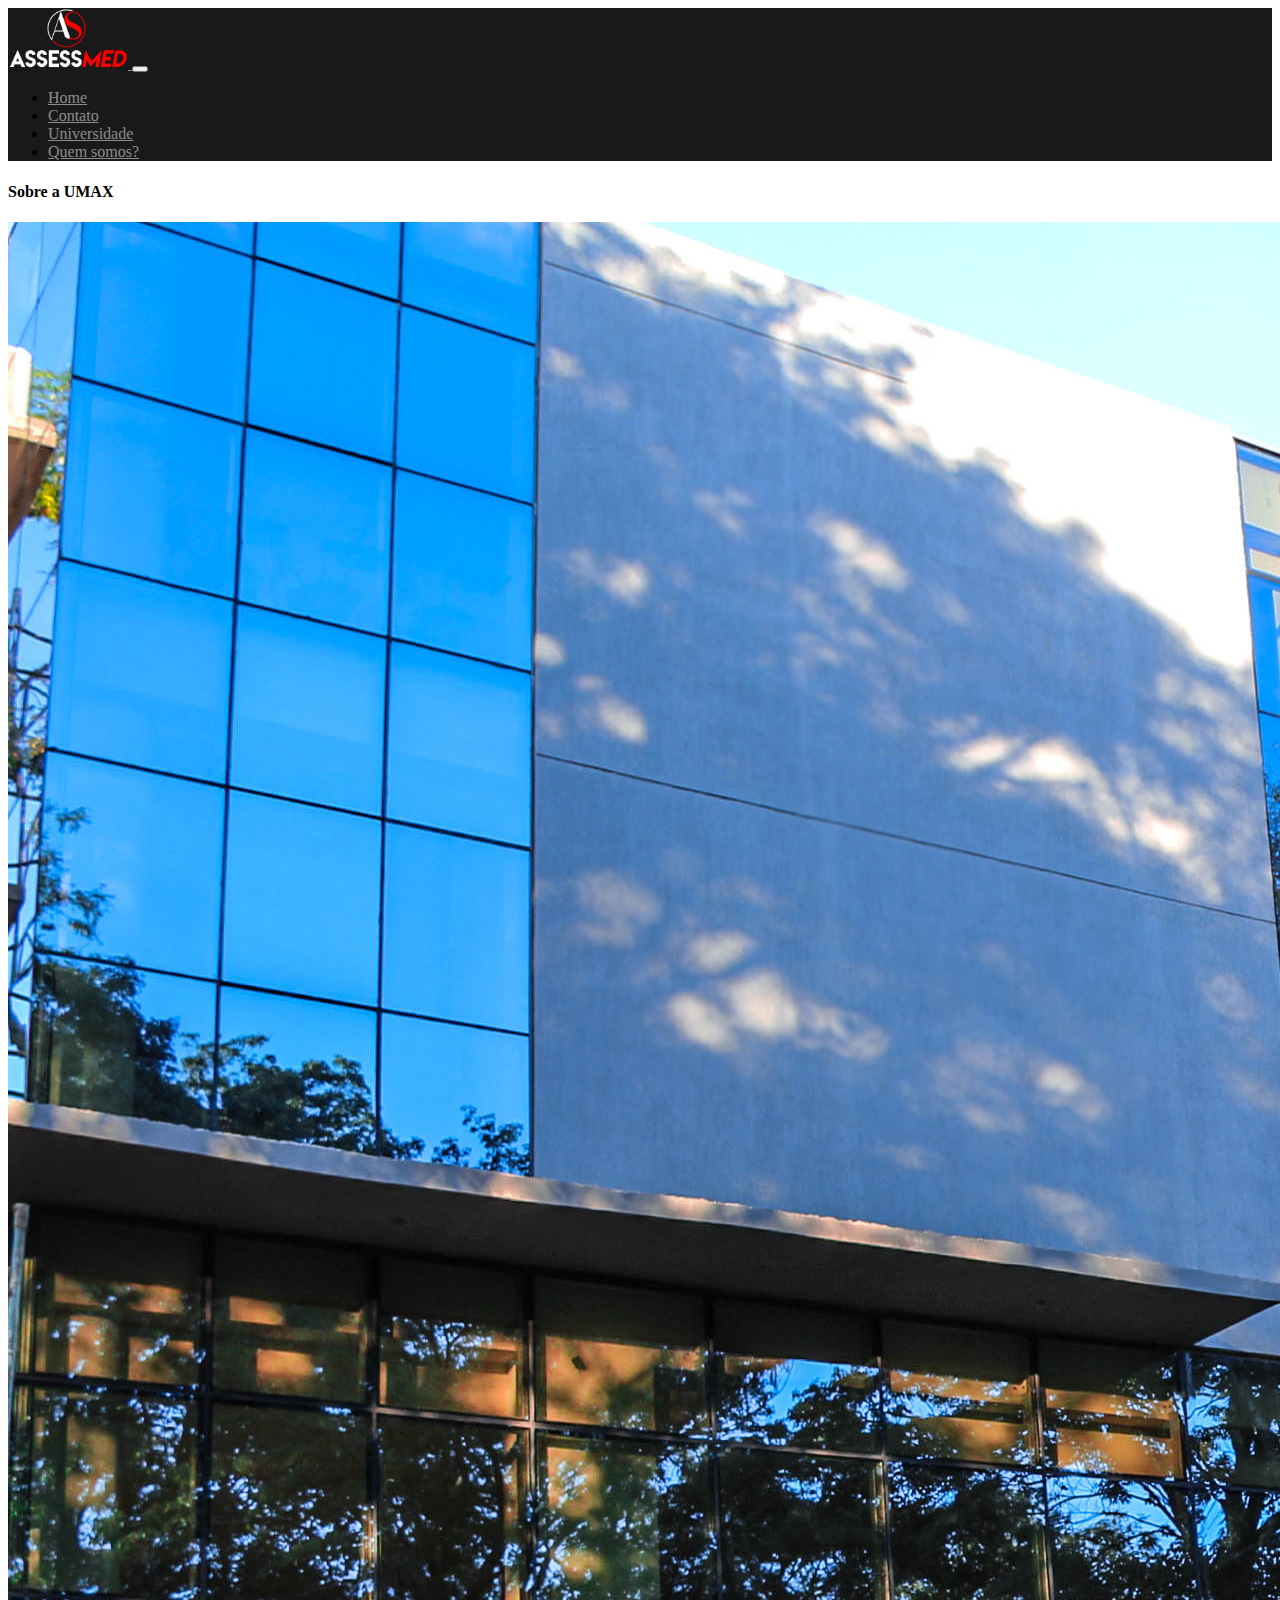
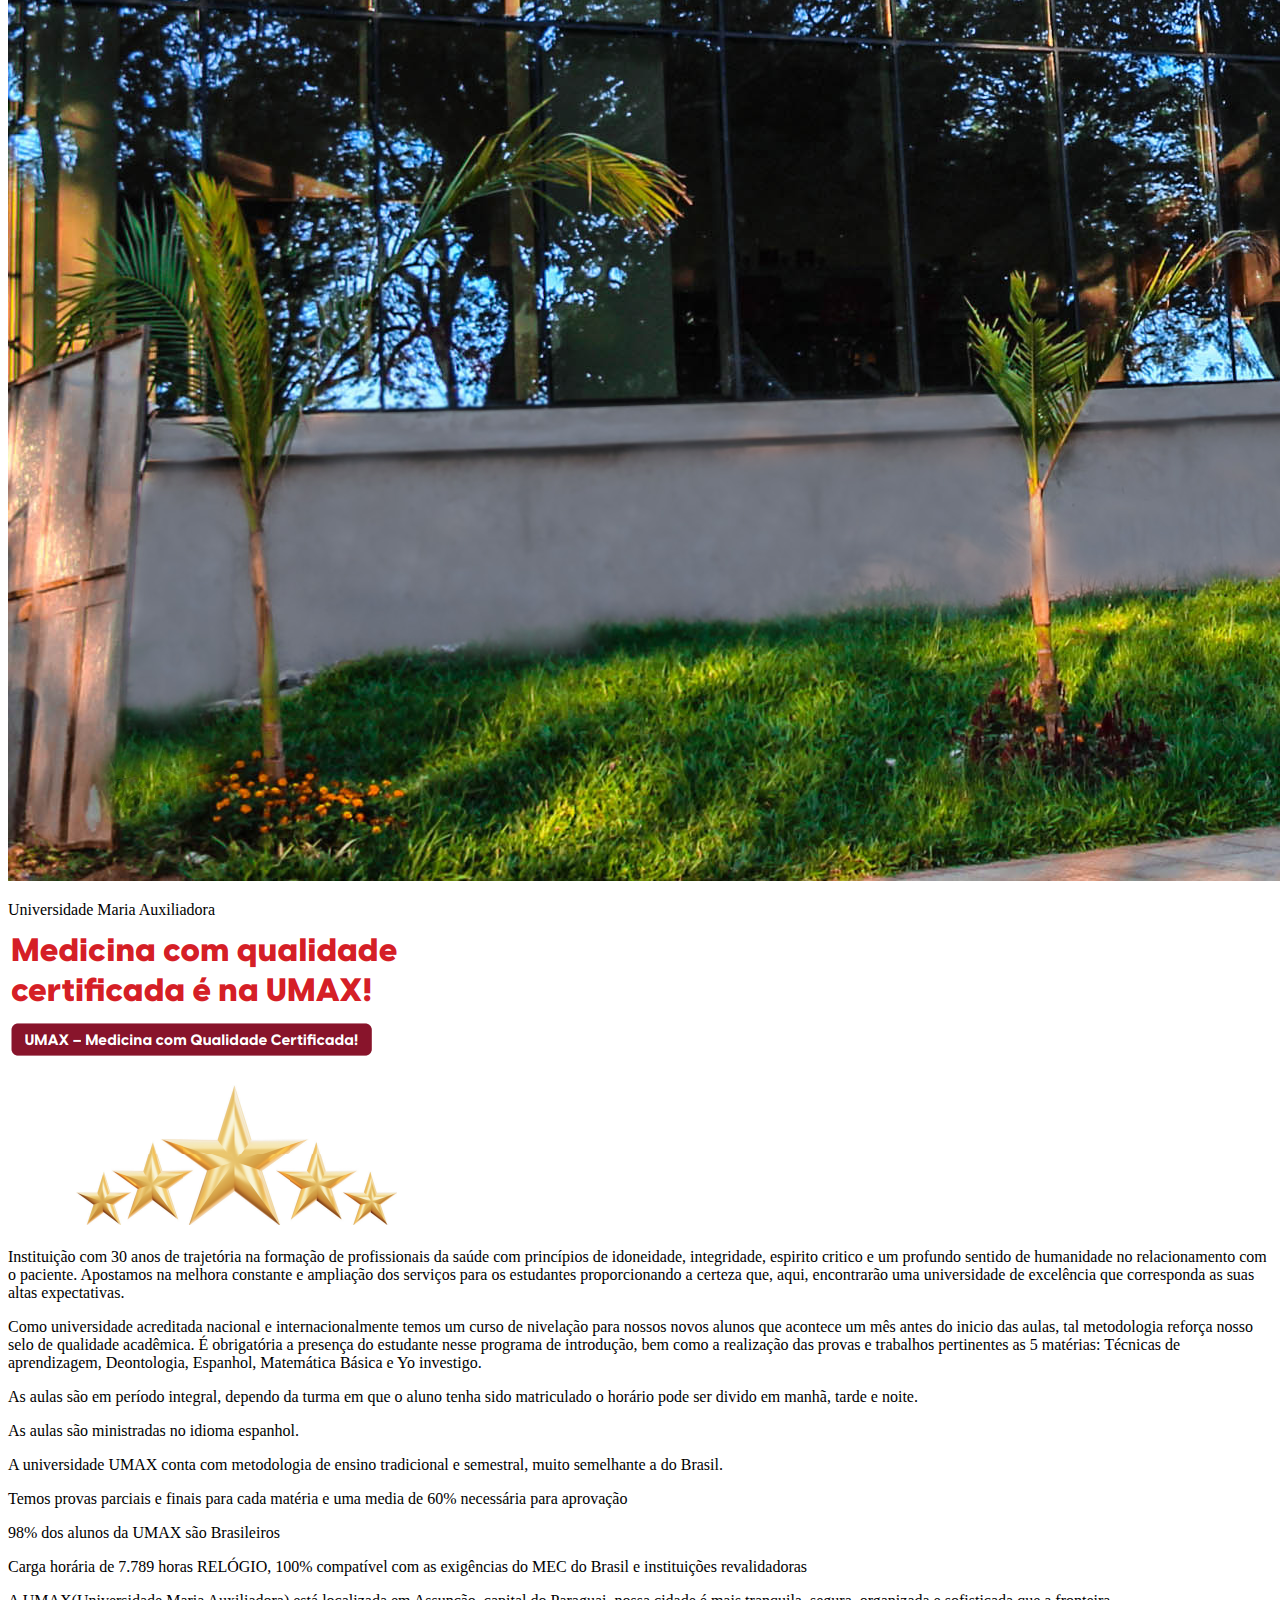
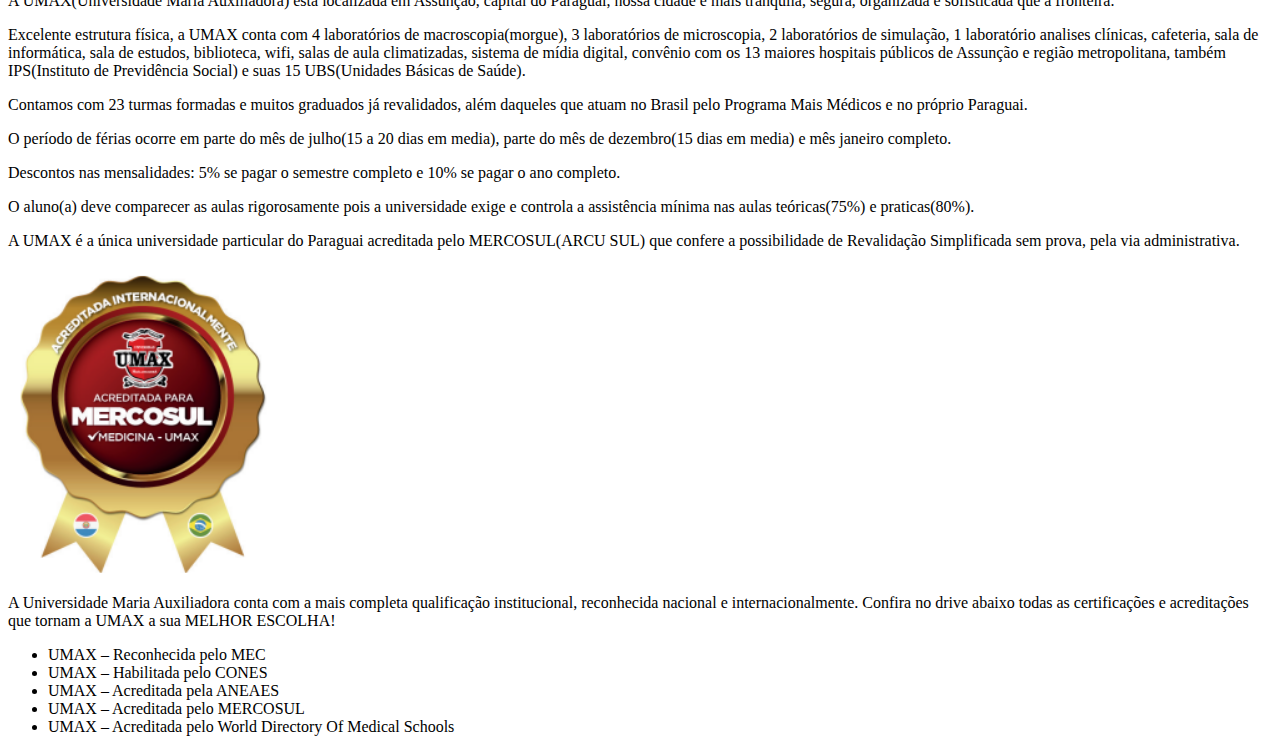
<file: universidade.html>
<!DOCTYPE html>
<html lang="pt-br">
  <head>
    <!-- Meta tags Obrigatórias -->
    <meta charset="utf-8">
    <meta name="viewport" content="width=device-width, initial-scale=1, shrink-to-fit=no">

    <!-- Bootstrap CSS -->
    <link rel="stylesheet" href="https://stackpath.bootstrapcdn.com/bootstrap/4.1.3/css/bootstrap.min.css" integrity="sha384-MCw98/SFnGE8fJT3GXwEOngsV7Zt27NXFoaoApmYm81iuXoPkFOJwJ8ERdknLPMO" crossorigin="anonymous">
    <link rel="stylesheet" type="text/css" href="css/estilo.css">

    <!-- Font Awesome -->
    <link rel="stylesheet" href="https://use.fontawesome.com/releases/v5.3.1/css/all.css" integrity="sha384-mzrmE5qonljUremFsqc01SB46JvROS7bZs3IO2EmfFsd15uHvIt+Y8vEf7N7fWAU" crossorigin="anonymous">

    <title>Sobre - UMAX</title>

    <!--icone da página-->
    <link rel="icon" href="imagens/ASSESSMED_LOGOTIPO_ORIGINAL_1.PNG">
 
  </head>
  <body>
    
    <header> <!--inicio cabeçalho-->
      <nav class="navbar navbar-expand-md  navbar-dark navbar-transparente">
        <div class="container">
          <!--Logo-->
          <a class="navbar-brand" href="index.html">
          
            <img src="imagens/ASSESSMED_LOGO_1.PNG" width="120">
          </a> 

          <button class="navbar-toggler" data-toggle="collapse" data-target="#nav-principal">
            <i class="fas fa-bars text-white"></i>
          </button>

          <div class="collapse navbar-collapse" id="nav-principal">
            
            <ul class="navbar-nav ml-auto">
              <li class="nav-item">
                <a class="nav-link" href="index.html">Home</a>
              </li>
              <li class="nav-item">
                <a class="nav-link" href="contato.html">Contato</a>
              </li>
              <li class="nav-item">
                <a class="nav-link" href="">Universidade</a>
              </li>
              <li class="nav-item">
                <a class="nav-link" href="quem_somos.html">Quem somos?</a>
              </li>

            </ul>
          </div>

        </div>
      </nav>      
    </header> <!--fim cabeçalho-->  



   
    <div class="container">
      <div class="row">
        <div class="col">

            <h4 class="text-danger text-center display-4 mb-3">Sobre a UMAX</h4>

            <img class="img-fluid" src="imagens/umax-fachada.jpg">
            <p class="small">
              Universidade Maria Auxiliadora
            </p>

            <img src="imagens/5estrelas.png" class="img-fluid mx-auto d-block">
            
            <p class="lead bg-danger text-white p-2" style="border-radius: 10px">
              Instituição com 30 anos de trajetória na formação de
              profissionais da saúde com princípios de idoneidade,
              integridade, espirito critico e um profundo sentido de
              humanidade no relacionamento com o paciente. Apostamos
              na melhora constante e ampliação dos serviços para os
              estudantes proporcionando a certeza que, aqui, encontrarão
              uma universidade de excelência que corresponda as suas altas
              expectativas.
            </p>

            <p class="lead bg-danger text-white p-2" style="border-radius: 10px">
              Como universidade acreditada nacional e internacionalmente temos um curso
              de nivelação para nossos novos alunos que acontece um mês antes do inicio
              das aulas, tal metodologia reforça nosso selo de qualidade acadêmica. É
              obrigatória a presença do estudante nesse programa de introdução, bem
              como a realização das provas e trabalhos pertinentes as 5 matérias: Técnicas
              de aprendizagem, Deontologia, Espanhol, Matemática Básica e Yo investigo.

            </p>

            <p class="lead bg-danger text-white p-2" style="border-radius: 10px">
                As aulas são em período integral, dependo da turma em que o aluno tenha sido
                matriculado o horário pode ser divido em manhã, tarde e noite.
            </p>

            <p class="lead bg-danger text-white p-2" style="border-radius: 10px">
              As aulas são ministradas no idioma espanhol.
            </p>

            <p class="lead bg-danger text-white p-2" style="border-radius: 10px">
              A universidade UMAX conta com metodologia de ensino tradicional e semestral, muito semelhante a do Brasil. 
            </p>
            
            <p class="lead bg-danger text-white p-2" style="border-radius: 10px">
              Temos provas parciais e finais para cada matéria e uma media de 60% necessária para aprovação
            </p>

            <p class="lead bg-danger text-white p-2" style="border-radius: 10px">
              98% dos alunos da UMAX são Brasileiros
            </p>

            <p class="lead bg-danger text-white p-2" style="border-radius: 10px">
              Carga horária de 7.789 horas RELÓGIO, 100% compatível com as exigências do MEC do Brasil e instituições revalidadoras
            </p>

            <p class="lead bg-danger text-white p-2" style="border-radius: 10px">
              A UMAX(Universidade Maria Auxiliadora) está localizada em Assunção, capital do Paraguai, nossa cidade é mais tranquila, segura, organizada e sofisticada que a fronteira.
            </p>

            <p class="lead bg-danger text-white p-2" style="border-radius: 10px">
              Excelente estrutura física, a UMAX conta com 4 laboratórios de macroscopia(morgue), 3 laboratórios de microscopia, 2 laboratórios de simulação, 1 laboratório analises clínicas, cafeteria, sala de informática, sala de estudos, biblioteca, wifi, salas de aula climatizadas, sistema de mídia digital, convênio com os 13 maiores hospitais públicos de Assunção e região metropolitana, também IPS(Instituto de Previdência Social) e suas 15 UBS(Unidades Básicas de Saúde).
            </p>

            <p class="lead bg-danger text-white p-2" style="border-radius: 10px">
              Contamos com 23 turmas formadas e muitos graduados já revalidados, além daqueles que atuam no Brasil pelo Programa Mais Médicos e no próprio Paraguai.
            </p>

            <p class="lead bg-danger text-white p-2" style="border-radius: 10px">
              O período de férias ocorre em parte do mês de julho(15 a 20 dias em media), parte do mês de dezembro(15 dias em media) e mês janeiro completo.
            </p>

            <p class="lead bg-danger text-white p-2" style="border-radius: 10px">
              Descontos nas mensalidades: 5% se pagar o semestre completo e 10% se pagar o ano completo.
            </p>

            <p class="lead bg-danger text-white p-2" style="border-radius: 10px">
              O aluno(a) deve comparecer as aulas rigorosamente pois a universidade exige e controla a assistência mínima nas aulas teóricas(75%) e praticas(80%).
            </p>

            <p class="lead bg-danger text-white p-2" style="border-radius: 10px">
              A UMAX é a única universidade particular do Paraguai acreditada pelo MERCOSUL(ARCU SUL) que confere a possibilidade de Revalidação Simplificada sem prova, pela via administrativa. 
            </p>        
                    
        </div>
      </div>
    </div>  

    <div class="container">
      <div  class="card">
        
        <div class="row">

          <div class="col-md-6">
            <img style="width: 17rem" class="img-fluid card-img-top mx-auto d-block" src="imagens/selo-acreditacao.png" alt="selo de acreditacao internacional">
          </div>

          <div class="col-md-6">
            <div class="card-body">

              <p class="card-text">
              A Universidade Maria Auxiliadora conta com a mais completa
              qualificação institucional, reconhecida nacional e internacionalmente.
              Confira no drive abaixo todas as certificações e acreditações que tornam
              a UMAX a sua MELHOR ESCOLHA!<br>
              <ul>
                <li>
                  UMAX – Reconhecida pelo MEC
                </li>
                <li>
                UMAX – Habilitada pelo CONES
                  </li>
                  <li>
                UMAX – Acreditada pela ANEAES
                  </li>
                  <li>
                UMAX – Acreditada pelo MERCOSUL
                  </li>
                  <li>
                UMAX – Acreditada pelo World Directory Of Medical Schools
                  </li>
                </ul> 
              </p>

            </div>

          </div>

        </div>

        </div>
    </div>
      

    <!-- RODAPÉ -->

    <footer class=" mt-4 pt-4 pb-4">
      <div class="container">
        <div class="row">
          
          <div class="col-md-4">
            <a class="btn btn-outline-light" href="">
              <i class="fab fa-whatsapp fa-lg"></i>
            </a>
            <a class="btn btn-outline-light" href="">
              <i class=" fab fa-instagram fa-lg"></i>
            </a>
            <a class="btn btn-outline-light" href="">
              <i class="fab fa-facebook fa-lg"></i>
            </a>

          </div>
        </div>
      </div>

      
    </footer>














    <!-- JavaScript (Opcional) -->
    <!-- jQuery primeiro, depois Popper.js, depois Bootstrap JS -->
    <script src="https://code.jquery.com/jquery-3.3.1.slim.min.js" integrity="sha384-q8i/X+965DzO0rT7abK41JStQIAqVgRVzpbzo5smXKp4YfRvH+8abtTE1Pi6jizo" crossorigin="anonymous"></script>
    <script src="https://cdnjs.cloudflare.com/ajax/libs/popper.js/1.14.3/umd/popper.min.js" integrity="sha384-ZMP7rVo3mIykV+2+9J3UJ46jBk0WLaUAdn689aCwoqbBJiSnjAK/l8WvCWPIPm49" crossorigin="anonymous"></script>
    <script src="https://stackpath.bootstrapcdn.com/bootstrap/4.1.3/js/bootstrap.min.js" integrity="sha384-ChfqqxuZUCnJSK3+MXmPNIyE6ZbWh2IMqE241rYiqJxyMiZ6OW/JmZQ5stwEULTy" crossorigin="anonymous"></script>
  </body>
</html>
</file>
<file: css/estilo.css>
/* For id I use "#"/ for class I can use "."*/

/* Barra de navegação transparente
------------------------------------------------*/
nav.navbar-transparente {
	
	background: rgba(0,0,0,0.9);
}

/*
btn whatsapp
---------------------------------------------------
*/
.whats{
	z-index: 9999; /*fica sobre todas as imagens*/
	position: fixed;
	bottom: 10px;
	right: 10px;
	border-radius:30px;
	background-color: #00A400;
	border-color: green;
}

/*
 CONTEUDOS HOME (NOSSOS SERVIÇOS)
 ---------------------------------------------*/
#home{
  background: url(../imagens/fundo-caixa.png);
}

/* caixa
---------------------------------------------*/
.caixa{
  margin-top: 10px;
  text-align: center;
}

.caixa-conteudo{
  font-size: 0.9em;
  text-align: center;

}

h5{
  font-size: 0.9em;
  background: rgba(255,0,0,0.8) ;
  color: #fff;
  border-radius: 4px;
  padding: 5px 5px;
  text-align: center;
}

/* NOTÍCIAS
--------------------------------------------------*/

.box{
  font-size: 0.9em;
  background: rgba(0,0,0,0.9) ;
  color: #fff;
  border-radius: 4px;
  padding: 5px 5px;
  text-align: center;
}

footer{
  background-color: #212529;
}

footer p a{
  margin: 3px 5px;
}

a {
    color:rgba(255,255,255,.5);
}

a:hover{
  color: #fff;
  text-decoration: none;
}
























/*/ Dispositivos extra small (telefones em modo retrato, com menos de 576px)
@media (max-width: 575.98px) { 
	body{
		background: url(../imagens/capa-sm.png)no-repeat;

		margin-top: 250px;
		margin-left: 170px;
	}
 }*/

/*/ Dispositivos small (telefones em modo paisagem, com 576px ou mais)
@media (min-width: 576px) and (max-width: 767.98px) { 
	body{
		background: url(../imagens/capa-sm2.png)no-repeat;
		margin-top: 350px;
		margin-left: 260px;
	}
 }*/

/*/ Dispositivos médios (tablets com 768px ou mais)
@media (min-width: 768px) and (max-width: 991.98px) { 
	body{
		background: url(../imagens/capa-md.png) no-repeat;
	}
 }*/

/*/ Dispositivos large (desktops com 992px ou mais)
@media (min-width: 992px) and (max-width: 1199.98px) { 
	body{
		background: url();
	}
 }*/

/* Dispositivos extra large (desktops grandes com 1200px ou mais)
@media (min-width: 1200px) { 
	body{
		background: url(../imagens/capa.png);
		margin-top: 550px;
		margin-left: 550px;
	}
 }*/


 /*

<div col-sm>
            <div class="card">
              <h4 class="card-title text-center">HOMOLOGAÇÃO DA DOCUMENTAÇÃO</h4>
              <p class="card-text">
              </p>
            </div>

            <div class="card">
              <h4 class="card-title">VISTO TEMPORÁRIO MERCOSUL</h4>
              <p class="card-text">
              </p>
            </div>

            <div class="card">
              <h4 class="card-title">VISTO TEMPORÁRIO LEI 6894</h4>
              <p class="card-text">
              </p>
            </div>

          </div>

          <div col-sm>
            <div class="card">
              <h4 class="card-title">VISTO PERMANENTE</h4>
              <p class="card-text">
                (CÃMBIO CATEGORIAL)
              </p>
            </div>

            <div class="card">
              <h4 class="card-title">CÉDULA PARAGUAIA </h4>
              <p class="card-text">
                TEMPORÁRIA E PERMANENTE
              </p>
            </div>

            <div class="card">
              <h4 class="card-title">LEGALIZAÇÕES EM GERAL</h4>
              <p class="card-text">
              </p>
            </div>
            
          </div>

          <div col-sm>
            <div class="card">
              <h4 class="card-title">APOSTILAMENTO DE HAIA</h4>
              <p class="card-text">
              </p>
            </div>

            <div class="card">
              <h4 class="card-title">IMOBILIÁRIA ESTUDANTIL</h4>
              <p class="card-text">
              </p>
            </div>

            <div class="card">
              <h4 class="card-title">HOMOLOGAÇÃO HOMOLOGAÇÃO</h4>
              <p class="card-text">
              </p>
            </div>
            
          </div>

 */
</file>
